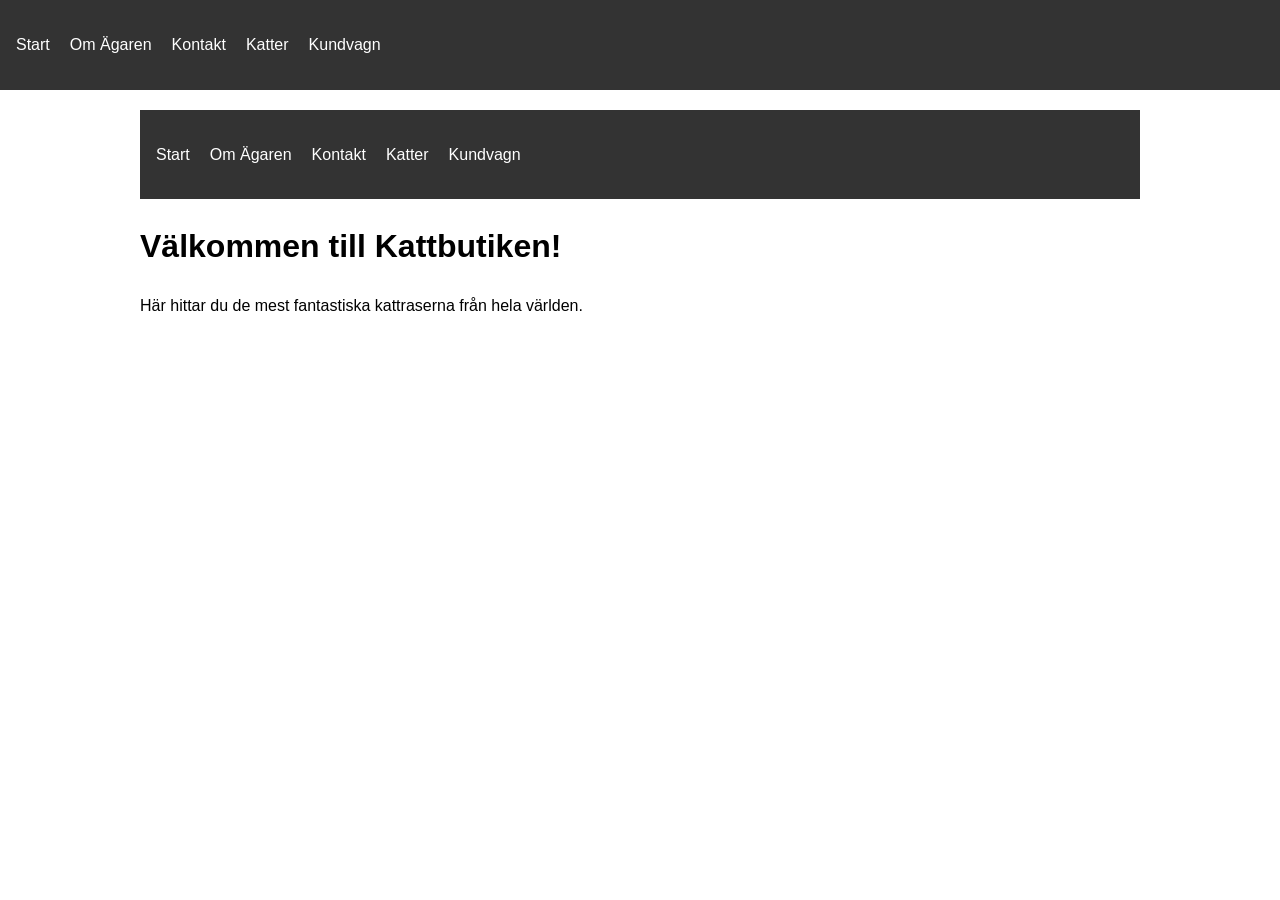
<file: index.html>
<!DOCTYPE html>
<html lang="en">
<head>
    <meta charset="UTF-8">
    <meta name="viewport" content="width=device-width, initial-scale=1.0">
    <title>Kattbutiken</title>
    <link rel="stylesheet" href="style.css">
</head>
<body>
    <header>
        <nav>
            <ul>
                <li><a href="index.html">Start</a></li>
                <li><a href="about.html">Om Ägaren</a></li>
                <li><a href="contact.html">Kontakt</a></li>
                <li><a href="katter.html">Katter</a></li>
                <li><a href="kundvagn.html">Kundvagn</a></li>
            </ul>
        </nav>
    </header>


    <main id="content">
        <h1>Välkommen till Kattbutiken!</h1>
        <p>Här hittar du de mest fantastiska kattraserna från hela världen.</p>
    </main>

    <script src="script.js"></script>
    
</body>
</html>
</file>
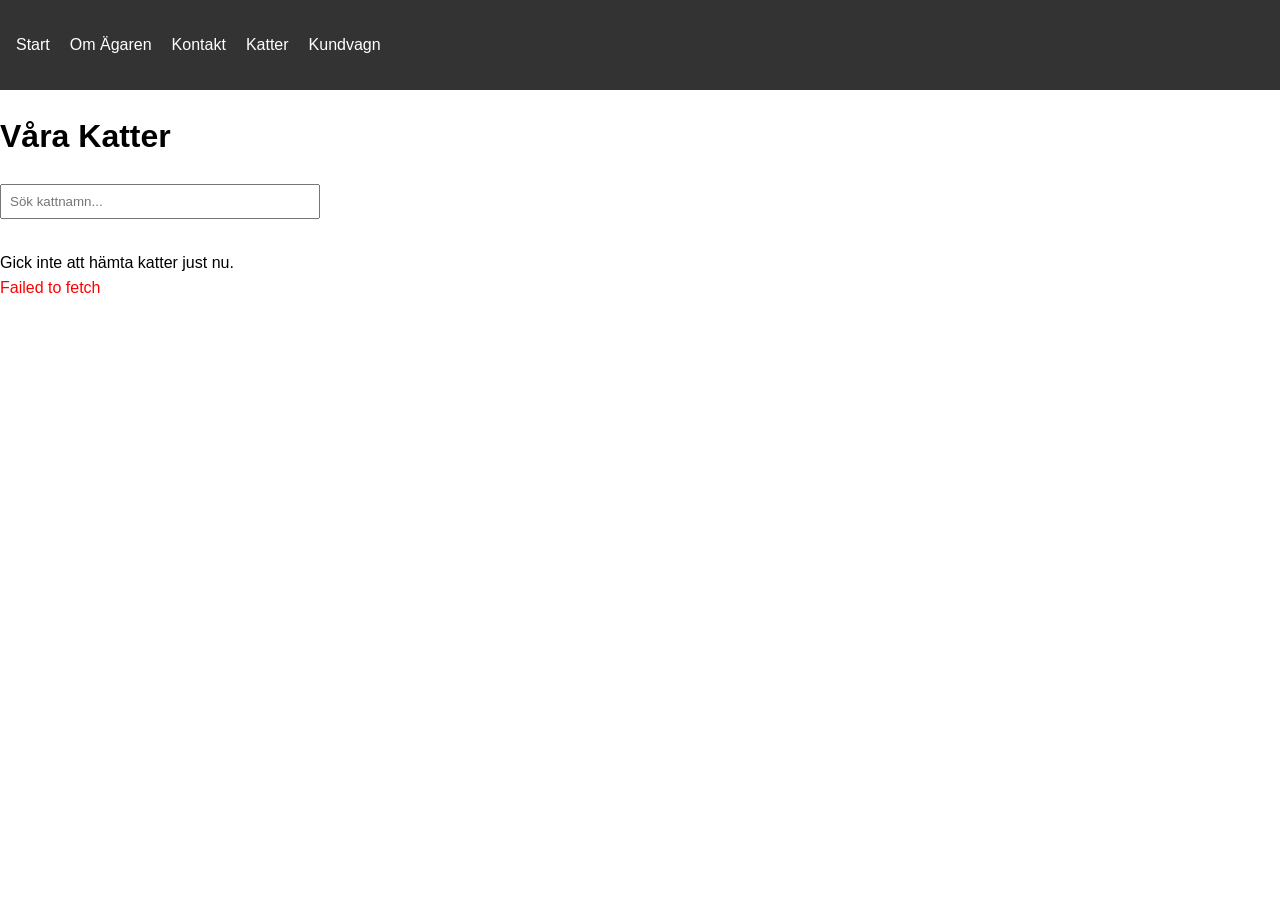
<file: katter.html>
<!DOCTYPE html>
<html lang="sv">
<head>
    <meta charset="UTF-8">
    <meta name="viewport" content="width=device-width, initial-scale=1.0">
    <title>Katter - Kattbutiken</title>
    <link rel="stylesheet" href="style.css">
</head>
<body>
    <div id="content"></div>
    <script src="script.js"></script>
    <script>
      // Kör showCats automatiskt när sidan laddas
      window.addEventListener('DOMContentLoaded', function() {
        if (typeof showCats === 'function') showCats();
      });
    </script>
</body>
</html>
</file>
<file: style.css>
body{
    font-family: Arial, sans-serif;
    margin: 0;
    line-height: 1.6;
}

nav {
    background: #333;
    color: white;
    padding: 1rem;
}

nav ul {
    display: flex;
    list-style: none;
    padding: 0;
    gap: 20px;

}

nav a {
    color: white;
    text-decoration: none;

}

main{
    padding: 20px;
    max-width:  1000px;
    margin: 0 auto;
}

.cat-grid {
    display: grid;
    grid-template-columns: repeat(auto-fill, minmax(250px, 1fr));
    gap: 20px;
    margin: 40px auto;
    max-width: 1000px;
}

.cat-card {
    border: 1px solid #ddd;
    padding: 15px;
    border-radius: 8px;
    text-align: center;
    background: #fafafa;
}

.pagination {
    margin-top: 30px;
    display: flex;
    justify-content: center;
    gap: 15px;
    align-items: center;
}

.cart-list {
    list-style: none;
    padding: 0;

}

.cart-list li {
    background:#f4f4f4;
    margin-bottom: 10px;
    padding: 10px;
    display: flex;
    justify-content: space-between;
}

.order-form {
    margin-top: 30px;
    border-top: 2px solid #333;
    padding-top: 20px;
}

.order-form input {
    margin-bottom: 10px;
    padding:8px;
    width: 100%;
    max-width: 300px;
}
</file>
